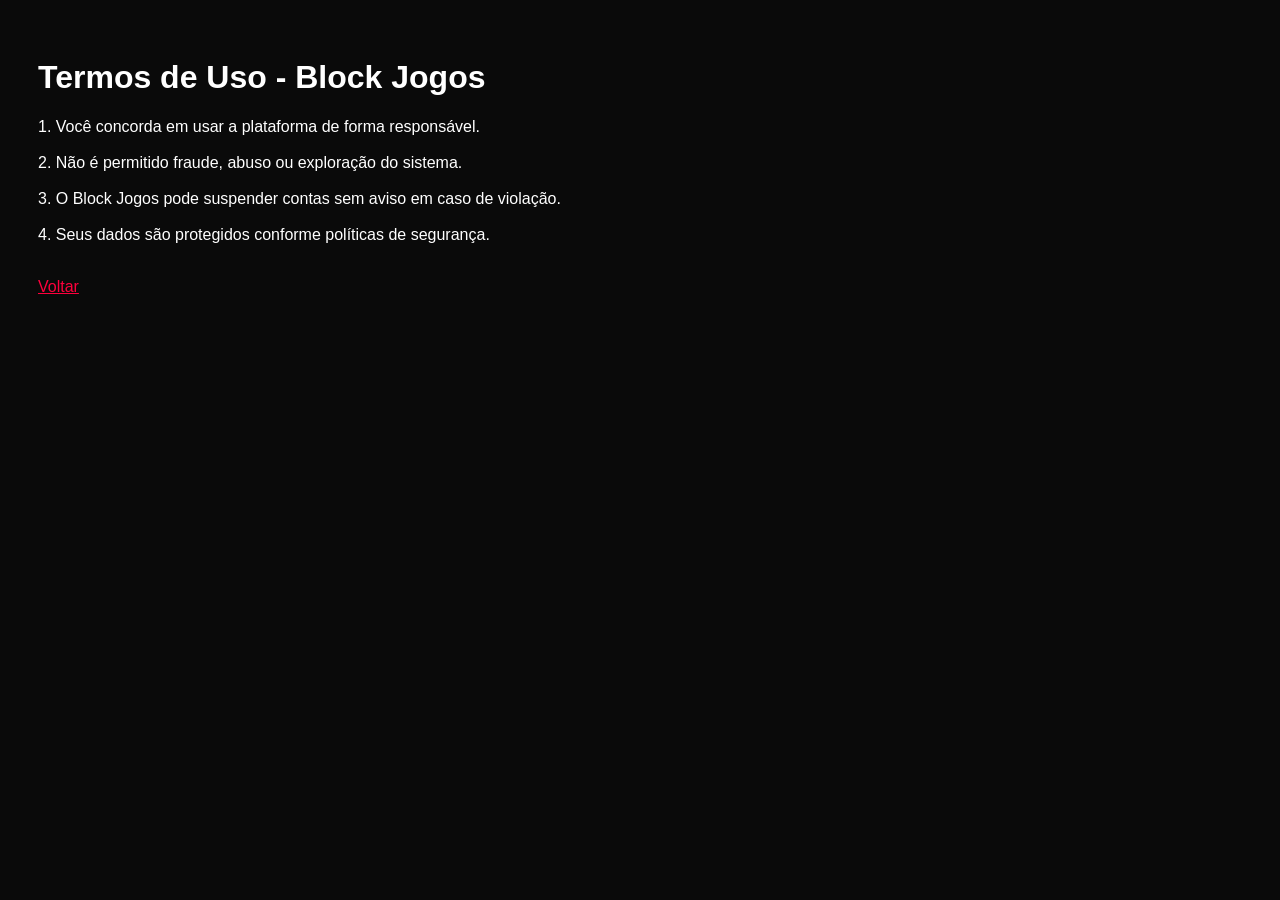
<file: terms.html>
<!DOCTYPE html>
<html>
<head>
<meta charset="UTF-8">
<title>Termos - Block Jogos</title>
</head>

<body style="background:#0a0a0a;color:white;padding:30px;font-family:Arial;">

<h1>Termos de Uso - Block Jogos</h1>

<p>
1. Você concorda em usar a plataforma de forma responsável.<br><br>

2. Não é permitido fraude, abuso ou exploração do sistema.<br><br>

3. O Block Jogos pode suspender contas sem aviso em caso de violação.<br><br>

4. Seus dados são protegidos conforme políticas de segurança.<br><br>
</p>

<a href="index.html" style="color:#ff003c;">Voltar</a>

</body>
</html>
</file>
